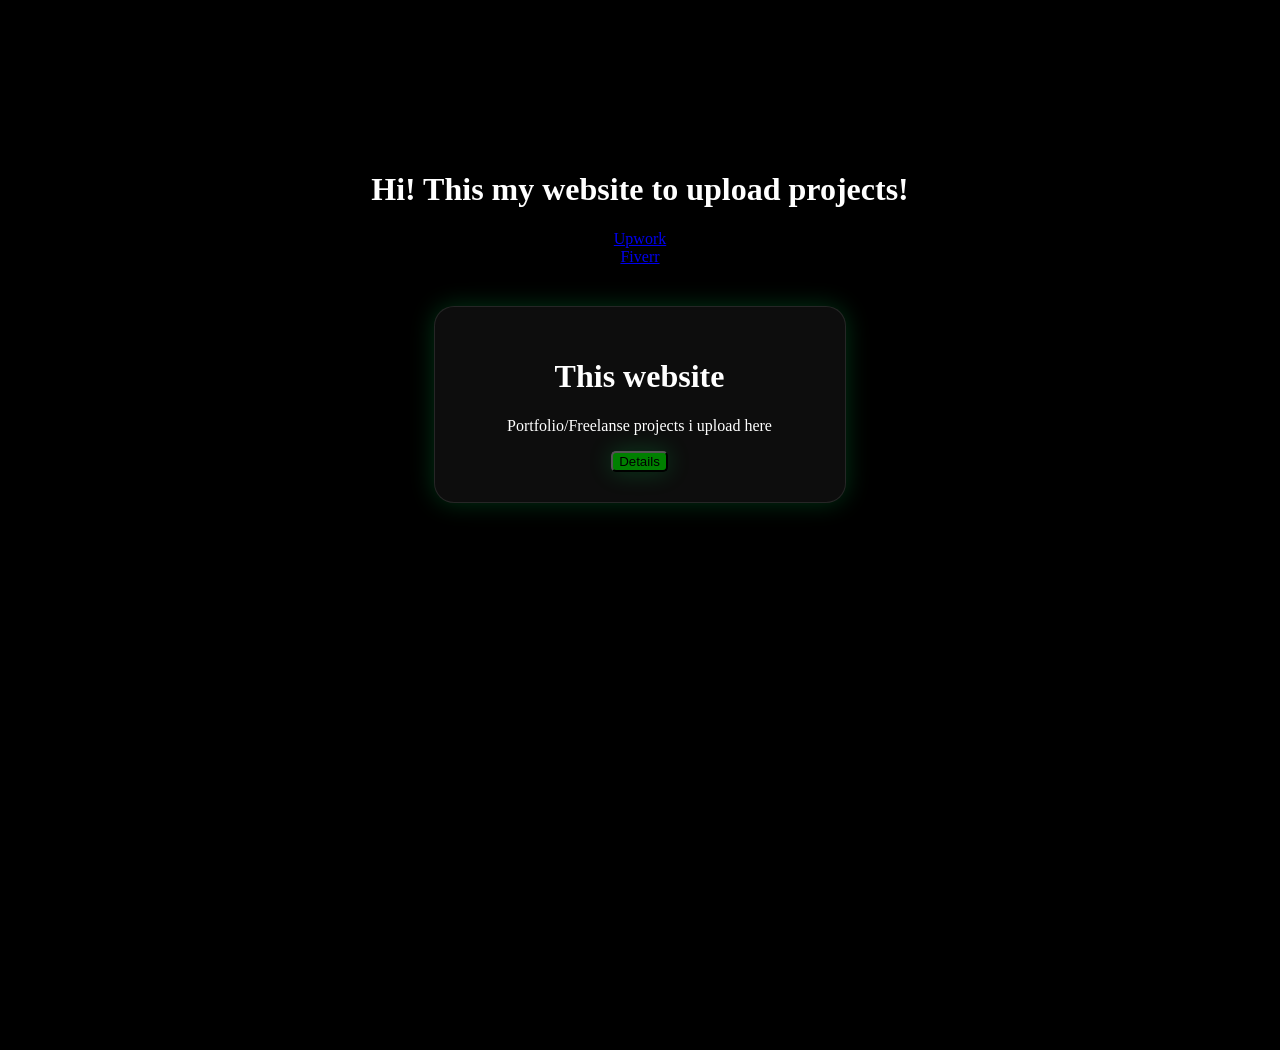
<file: index.html>
<!DOCTYPE html>
<html lang="en">

<head>
    <meta charset="UTF-8">
    <meta name="viewport" content="width=device-width, initial-scale=1.0">
    <link rel="stylesheet" href="static/css/style.css">
    <title>Main</title>
</head>

<body>
    <h1 class="title">Hi! This my website to upload projects!</h1>
    <a href="https://www.upwork.com/freelancers/~019208420c2658e7c5">Upwork</a>
    <a href="https://www.fiverr.com/arwsrw?public_mode=true">Fiverr</a>
    <div class="container">
        <div class="card">
            <h1>This website</h1>
            <p>Portfolio/Freelanse projects i upload here</p>
            <a href="projects/project_00001.html"><button class="btn btn-details">Details</button></a>
        </div>
    </div>
</body>

</html>
</file>
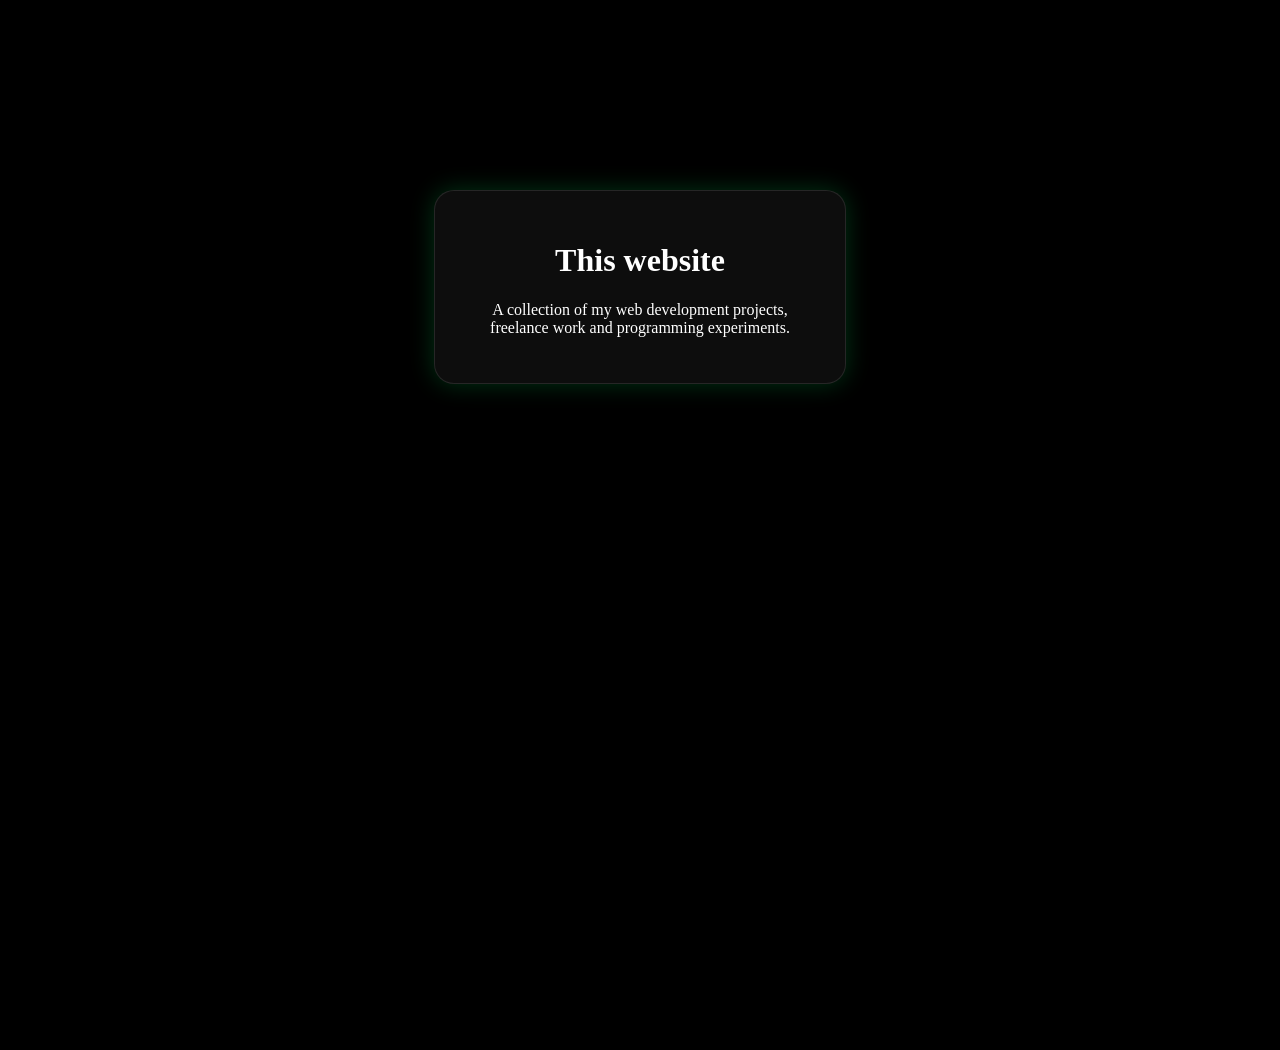
<file: projects/project_00001.html>
<!DOCTYPE html>
<html lang="en">

<head>
    <meta charset="UTF-8">
    <meta name="viewport" content="width=device-width, initial-scale=1.0">
    <link rel="stylesheet" href="../static/css/style.css">
    <title>This website</title>
</head>

<body>
    <div class="card">
        <h1>This website</h1>
        <p>
            A collection of my web development projects,
            freelance work and programming experiments.
        </p>
    </div>
</body>

</html>
</file>
<file: static/css/style.css>
body {
    background: black;
    color: white;

    margin: 0;

    display: flex;
    flex-direction: column;

    justify-content: flex-start;
    align-items: center;

    min-height: 100vh;

    padding-top: 150px;
}
.container {
    display: flex;
    justify-content: center;
    align-items: center;
    gap: 30px;
    flex-wrap: wrap;
}

.card {
    width: 350px;

    padding: 30px;

    border-radius: 20px;

    background: rgba(255, 255, 255, 0.05);

    border: 1px solid rgba(255, 255, 255, 0.1);

    backdrop-filter: blur(10px);

    color: white;

    box-shadow: 0 0 25px rgba(0, 255, 100, 0.2);

    transition: 0.3s;
    text-align: center;
    margin-top: 40px;
}

.card:hover {
    transform: scale(1.05);
    transition: 0.3s;
}

.btn-details {
    box-shadow: 0 0 25px rgba(0, 255, 100, 0.2);
    border-radius: 5px;
    background-color: green;
    transition: 0.3s;
}

.btn-details:hover {
    transform: scale(1.15);
    transition: 0.3s;
}
</file>
